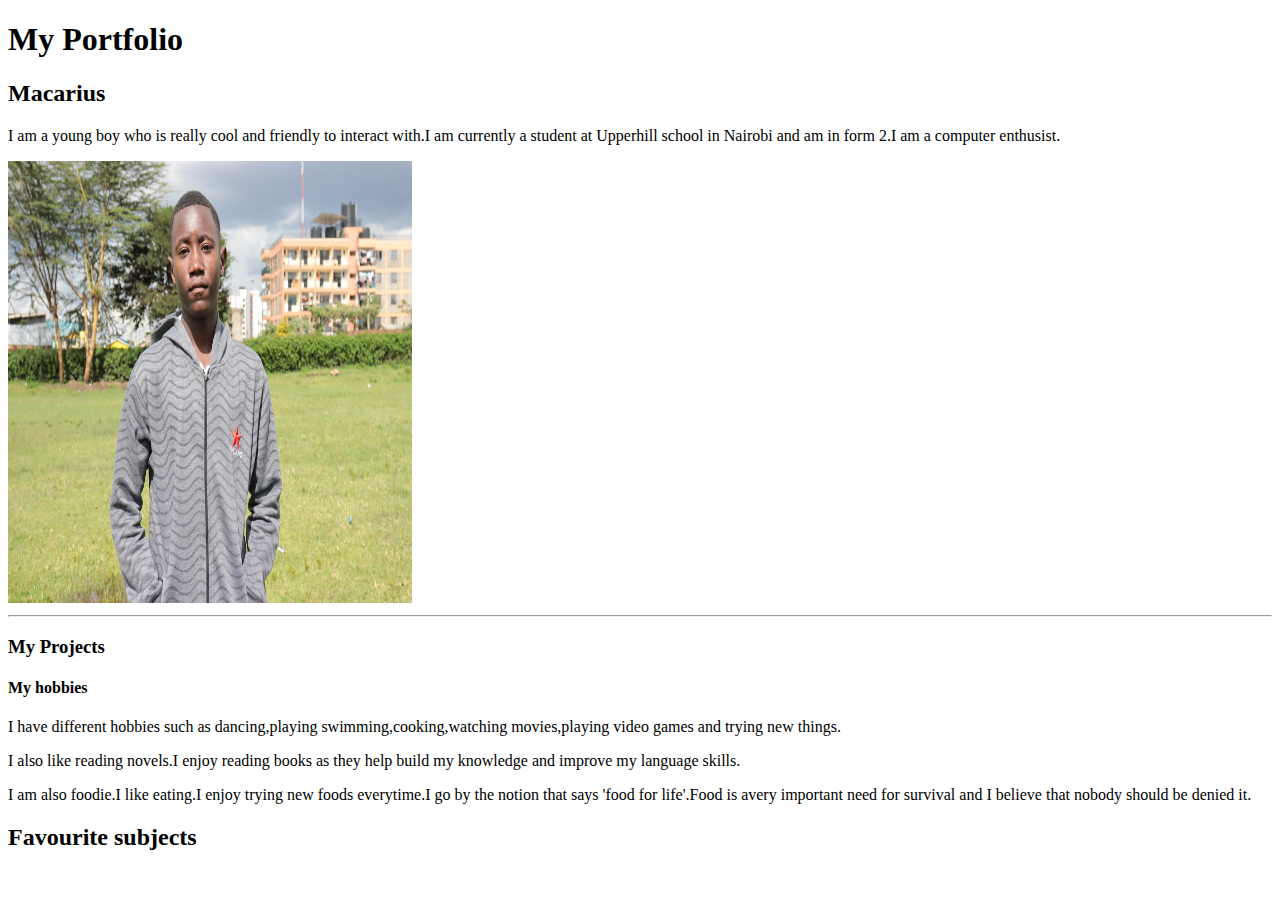
<file: index.html>
<!DOCTYPE html>
<html>
<head>
	<title>MY PORTFOLIO</title>
</head>
<body><h1>My Portfolio</h1>
<h2>Macarius</h2>
<p>I am a young boy who is really cool and friendly to interact with.I am currently a student at Upperhill school in Nairobi and am in form 2.I am a computer enthusist.</p>
<img src="mark.jfif" alt="a picture of Macarius"width="404" height="442">
<hr>
<h3>My Projects</h3>
<h4>My hobbies</h4>
<p>I have different hobbies such as dancing,playing swimming,cooking,watching movies,playing video games and trying new things.</p>
<p>I also like reading novels.I enjoy reading books as they help build my knowledge and improve my language skills.</p>
<p>I am also foodie.I like eating.I enjoy trying new foods everytime.I go by the notion that says 'food for life'.Food is avery important need for survival and I believe that nobody should be denied it.</p>
<h2>Favourite subjects</h2>
</body>
</html>
</file>
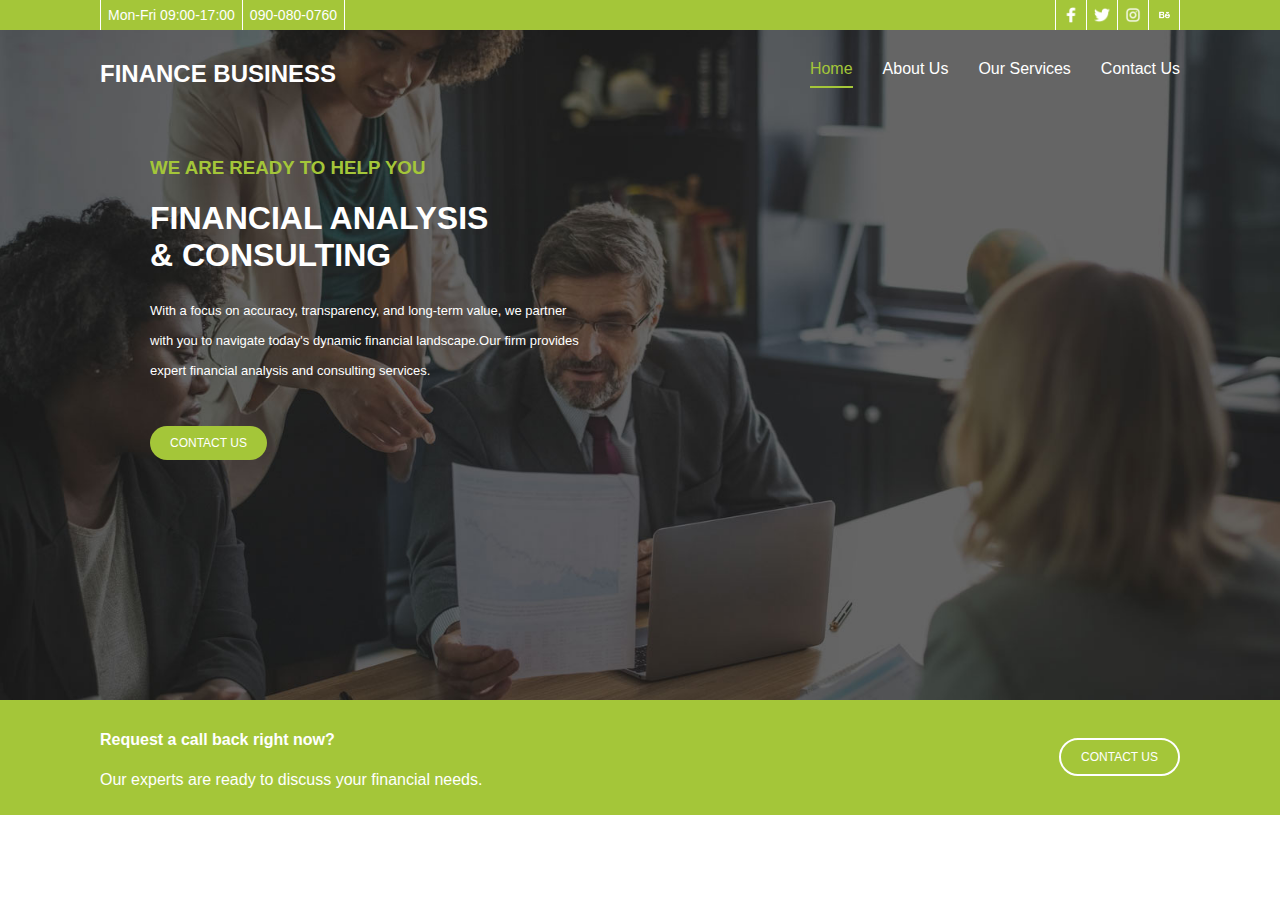
<file: finance.html>
<html>
    <head>
       <title>Finance Business</title>
       <link rel="stylesheet" href="finance.css">
    </head>
    <body>
            <div class="top-bar">
            
                <div class="top-bar-left">
                    <p>Mon-Fri 09:00-17:00</p>
                    <p>090-080-0760</p>
                </div>
                <div class="social-icons">
                    <img src="fb.png" alt="">
                    <img src="twitter.png" alt="">
                    <img src="insta.png" alt="">
                    <img src="behance.png" alt="">
                </div>
            </div>
            <div class="about-section">
                    <div class="nav-bar">
                        <h2>FINANCE BUSINESS</h2>
                        <div class="nav-bar-links">
                            <a href="" class="home">Home</a>
                            <a href="">About Us</a>
                            <a href="">Our Services</a>
                            <a href="">Contact Us</a>
                        </div>
                    </div>
                <div class="about-info">
                    <h3>WE ARE READY TO HELP YOU</h3>
                    <h1>FINANCIAL ANALYSIS <br>& CONSULTING</h1>
                    <p>With a focus on accuracy, transparency, and long-term value, we partner<br> with you to navigate today's dynamic financial landscape.Our firm provides <br>expert financial analysis and consulting services.</p>
                    <a href="">CONTACT US</a>
                </div>
            </div>
                <div class="call-request">
                        <div class="call">
                            <h4>Request a call back right now?</h4>
                            <p>Our experts are ready to discuss your financial needs.</p>
                        </div>
                        <a href="">CONTACT US</a>
                    
                </div>
    </body> 
</html>
</file>
<file: finance.css>
body{
    margin: 0;
    font-family: Arial, Helvetica, sans-serif;
}
.top-bar{
    background-color: #a4c639;
    color: white;
    font-size: 14px;
    padding-left: 100px;
    padding-right: 100px;
    height: 30px;
    display: flex;
    justify-content: space-between;
    align-items: center;

}
.social-icons img{
    width: 16px;
    border-left: 1px solid white;
   
}
.top-bar-left{
    display: flex;
    height: 30px;
    align-items: center;
}
.top-bar-left p{
    margin: 0;
    
    border-left: 1px solid white;
}
.top-bar-left p:last-child{
    border-right: 1px solid white;
}
.social-icons img:last-child{
    border-right: 1px solid white;
}
.about-section{
    background: url(slide_01.jpg) center/cover no-repeat;
    padding-left: 100px;
    padding-right: 100px;
    margin: 0;
    padding-top: 30px;
    padding-bottom: 100px;
    height: 60vh;
    align-items: center;
}
.social-icons{
    display: flex;
    height: 30px;
    align-items: center;
}
.nav-bar h2{
    margin: 0;
    
}
.top-bar-left p,.social-icons img{
    padding: 7px 7px;
}
.nav-bar{
    color: white;
    display: flex;
    justify-content: space-between;
   
}
.nav-bar a{
    text-decoration: none;
    color: white;
}
.nav-bar-links{
    display: flex;
    justify-content: space-between;
    gap: 30px;
}
.nav-bar-links .home{
    color: #a4c639;
    border-bottom: 2px solid #a4c639;
   
}
.about-info h3{
    color: #a4c639;
}
.about-info h1{
    color: white;
   
}
.about-info p{
    font-size: small;
    color: white;
    margin-bottom: 50px;
    line-height: 30px;
}
.about-info a{
    text-decoration: none;
    color: white;
    background-color: #a4c639;
    padding-top: 10px;
    padding-bottom: 10px;
    padding-left: 20px;
    padding-right: 20px;
    border-radius: 20px;
    font-size: 12px;
}
.about-info{
    padding-top: 50px;
    padding-bottom: 50px;
    padding-left: 50px;
}
.call-request{
    background-color: #a4c639;
    color: white;
    display: flex;
    justify-content: space-between;
    padding-left: 100px;
    padding-right: 100px;
    padding-top: 10px;
    padding-bottom: 10px;
    align-items: center;   
}
.call-request a{
    border: 2px solid white;
    text-decoration: none;
    color: white;
    padding-top: 10px;
    padding-bottom: 10px;
    padding-left: 20px;
    padding-right: 20px;
    border-radius: 20px;
    font-size: 12px;
}
</file>
